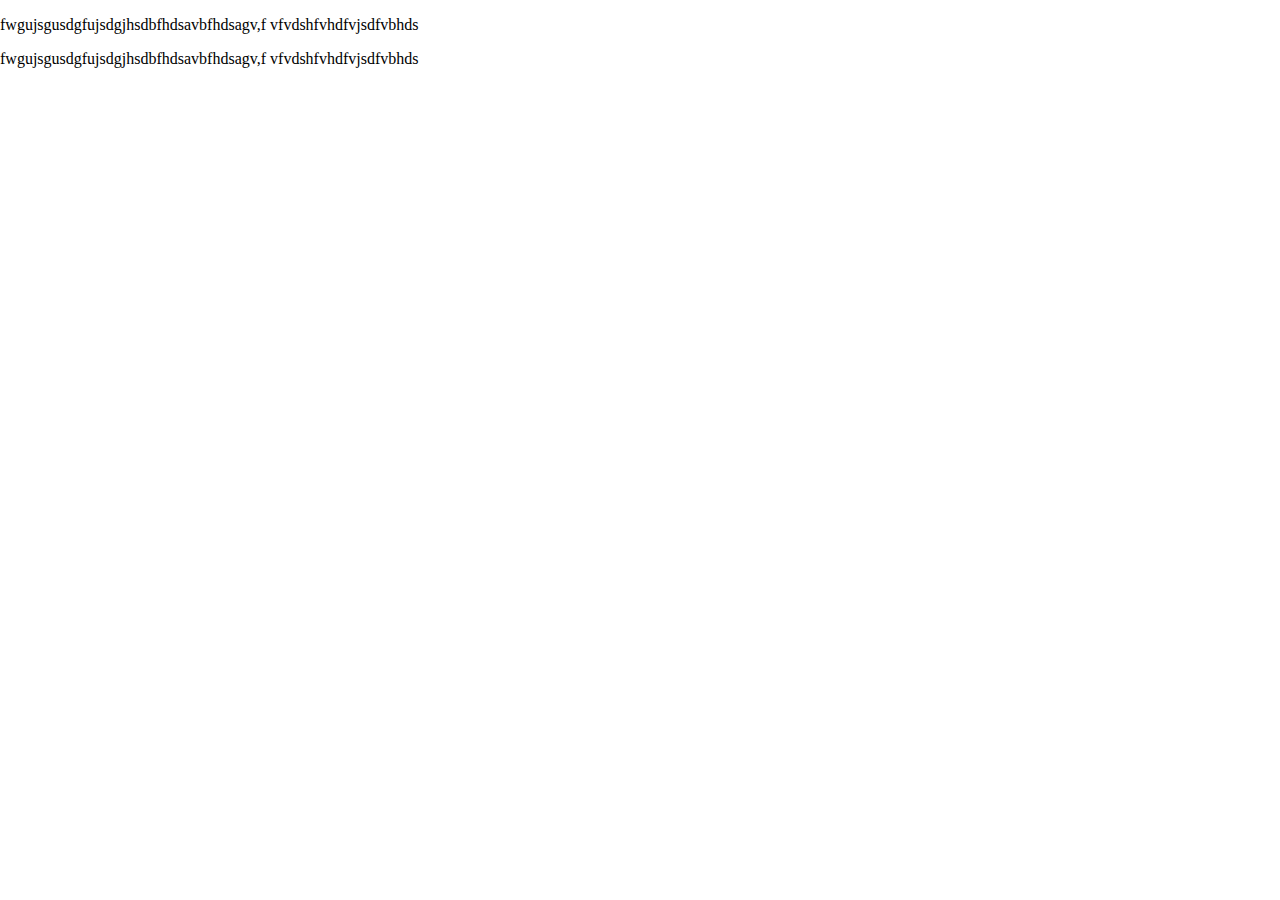
<file: index.html>
<!DOCTYPE html>
<html>
<head>
    <meta charset="UTF-8">
    <link href="./assets/css/index.css" rel="stylesheet">
    <link href="./assets/images/logo.png" rel="icon" type="image/x-icon">

    <title>drinks vexx</title>
</head>
<body>
    <div>
        <article>
            <section>
                <p>fwgujsgusdgfujsdgjhsdbfhdsavbfhdsagv,f vfvdshfvhdfvjsdfvbhds</p>
                <p>fwgujsgusdgfujsdgjhsdbfhdsavbfhdsagv,f vfvdshfvhdfvjsdfvbhds</p>
            </section>
        </article>
    </div>
</body>
</html>
</file>
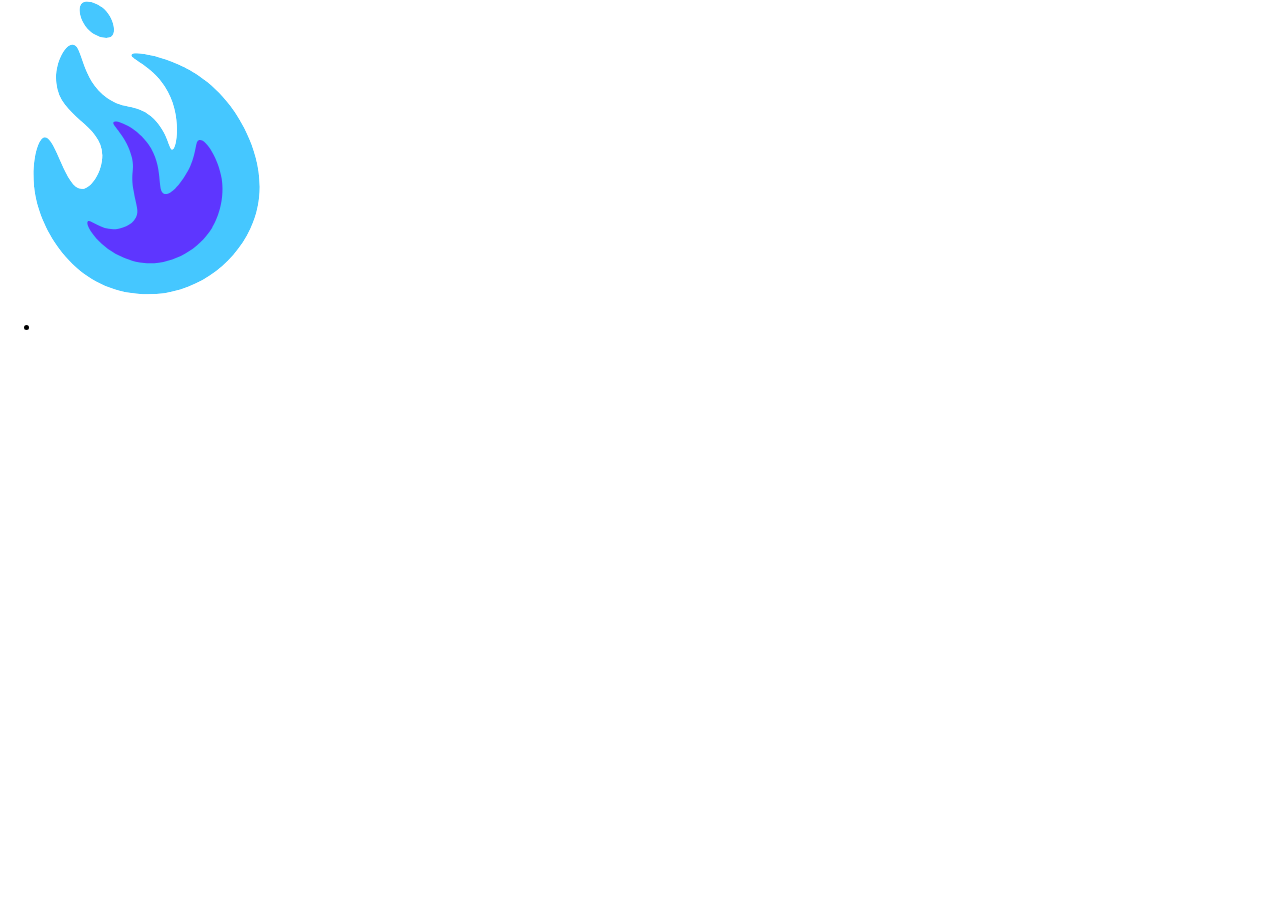
<file: layout/header.html>
<!DOCTYPE html>
<html lang="en">
<head>
    <meta charset="UTF-8">
    <title>Document</title>
    <link href="../layout/header.css" rel="stylesheet"
</head>

<body>
    <div class="container">
        <img src="../assets/images/logo.png" alt="logo do site" class="logo"
        <nav>
            <ul>
                <li id="menu"><a href="../index.html" class="anav"             </ul>
        </nav>



    </div>
</body>
</html>
</file>
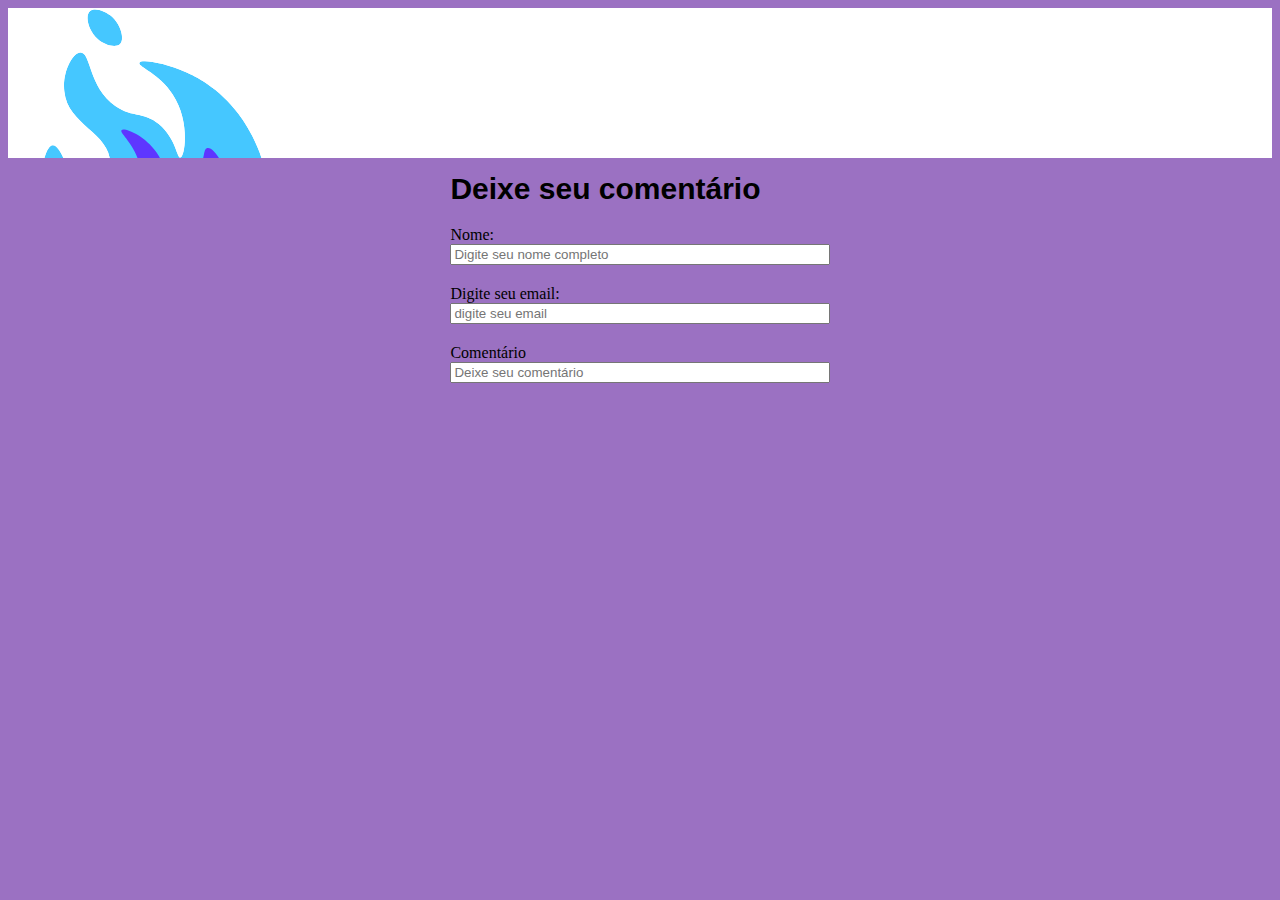
<file: pages/feedback.html>
<!DOCTYPE html>
<head>
    <meta charset="UTF-8">
    <link href="../assets/css/feedback.css" rel="stylesheet">
    <link rel="icon>" type="image/x-icon">
    <title>Feedback</title>
</head>
<body>
    <iframe src="../layout/header.html" frameborder="0" scrolling="no" width="100%" margin="0px"></iframe>
    <h1>Deixe seu comentário</h1>
    <form action="../pages/sucess.html">
        <div>
        <label>Nome:</label>
        <input type="text" placeholder="Digite seu nome completo" required>
        </div>
        <div>
            <label>Digite seu email:</label>
            <input type="email" placeholder="digite seu email"required>
        </div>
        <div>
            <label>Comentário</label>
            <input type="text" placeholder="Deixe seu comentário" required>
        </div>
        <iframe src="../layout/footer.html"frameborder="0" scrolling="no" width="100%" margin="0px"></iframe> 
    </body>
</html>
</file>
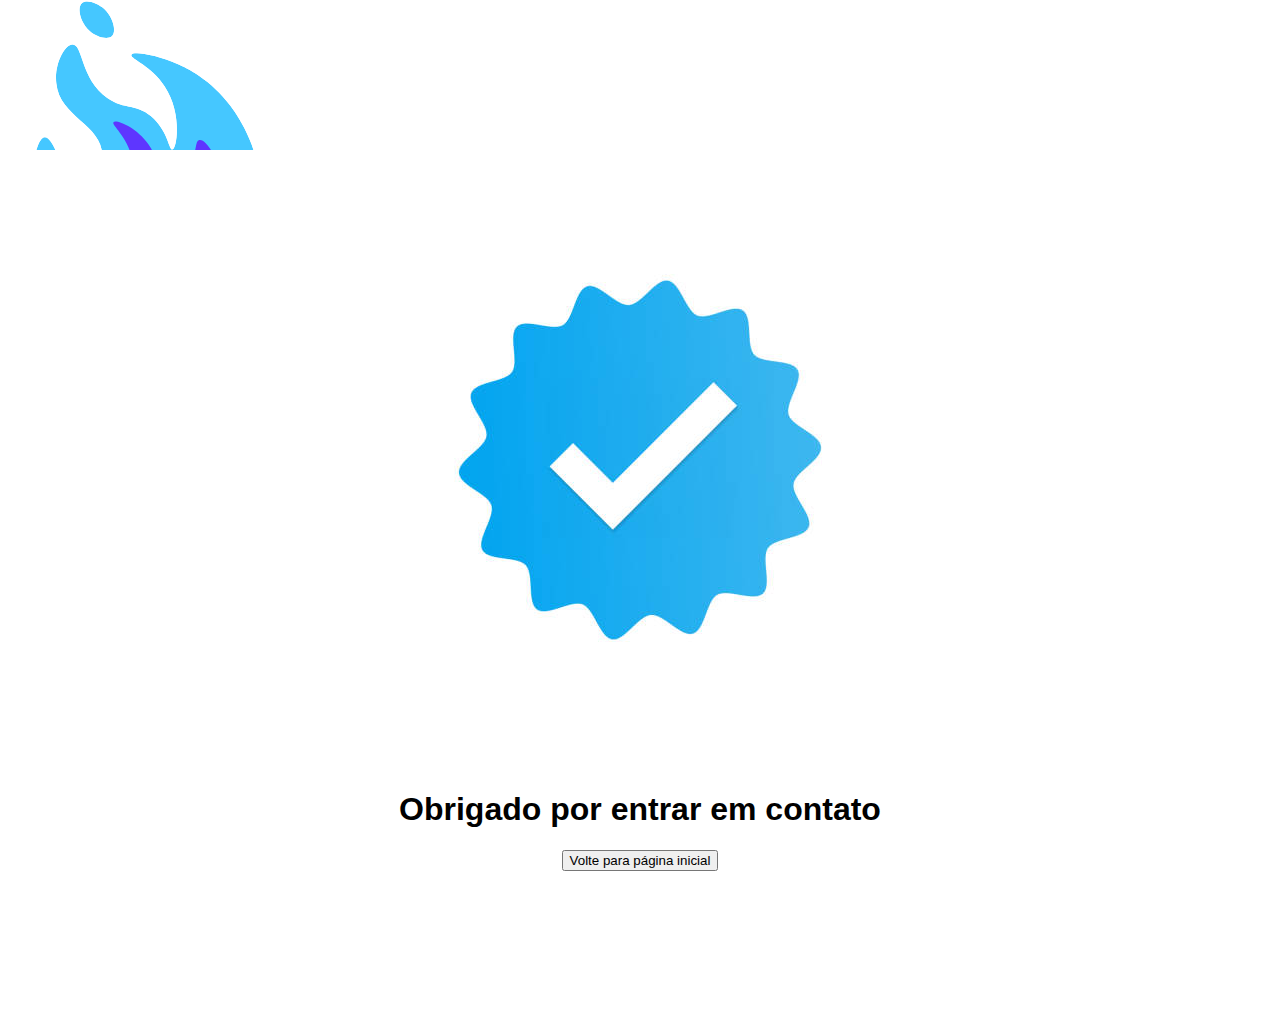
<file: pages/sucess.html>
<!DOCTYPE html>
<html lang="en">
<head>
    <meta charset="UTF-8">
    <title>Sucesso</title>
    <link rel="icon" type="image/x-icon" href="../assets/images/logo.png">
    <link href="./../assets/css/style.sucess.css" rel="stylesheet">
</head>
<body>
    <iframe src="../layout/header.html" frameborder="0" scrolling="no" width="100%"></iframe>
    <img src="./../assets/images/istockphoto-1313547780-612x612.jpg" id="verification">
    <h1>Obrigado por entrar em contato</h1>
    <form action="./../index.html">
    <button class="button">Volte para página inicial</button>
    </form>
    <iframe src="../layout/footer.html" frameborder="0" scrolling="no" width="100%"></iframe>
</body>
</html>
</file>
<file: assets/css/index.css>
body{
    font-family:'comic sans ms';
    margin: 0;
}
</file>
<file: layout/header.css>
body {
    background-color:rgb(255, 255, 255);
    margin: 0%;
}
header {
    text-align: center;
    background-color: rgb(0, 0, 0);
    

}
</file>
<file: assets/css/feedback.css>
div{
    padding: 10px;
    flex-direction: column;
    display: flex;
    width:30%;
    margin: auto;
}
h1{
    padding: 10px;
    flex-direction: column;
    display: flex;
    width:30%;
    margin: auto;
    font-family:Verdana, Geneva, Tahoma, sans-serif;
    font-size: 30px;
}
body{
    background-color: rgb(155, 113, 194);
}
</file>
<file: assets/css/style.sucess.css>
body{
    text-align: center;
    font-family:Verdana, Geneva, Tahoma, sans-serif;
    margin:0;
}
</file>
